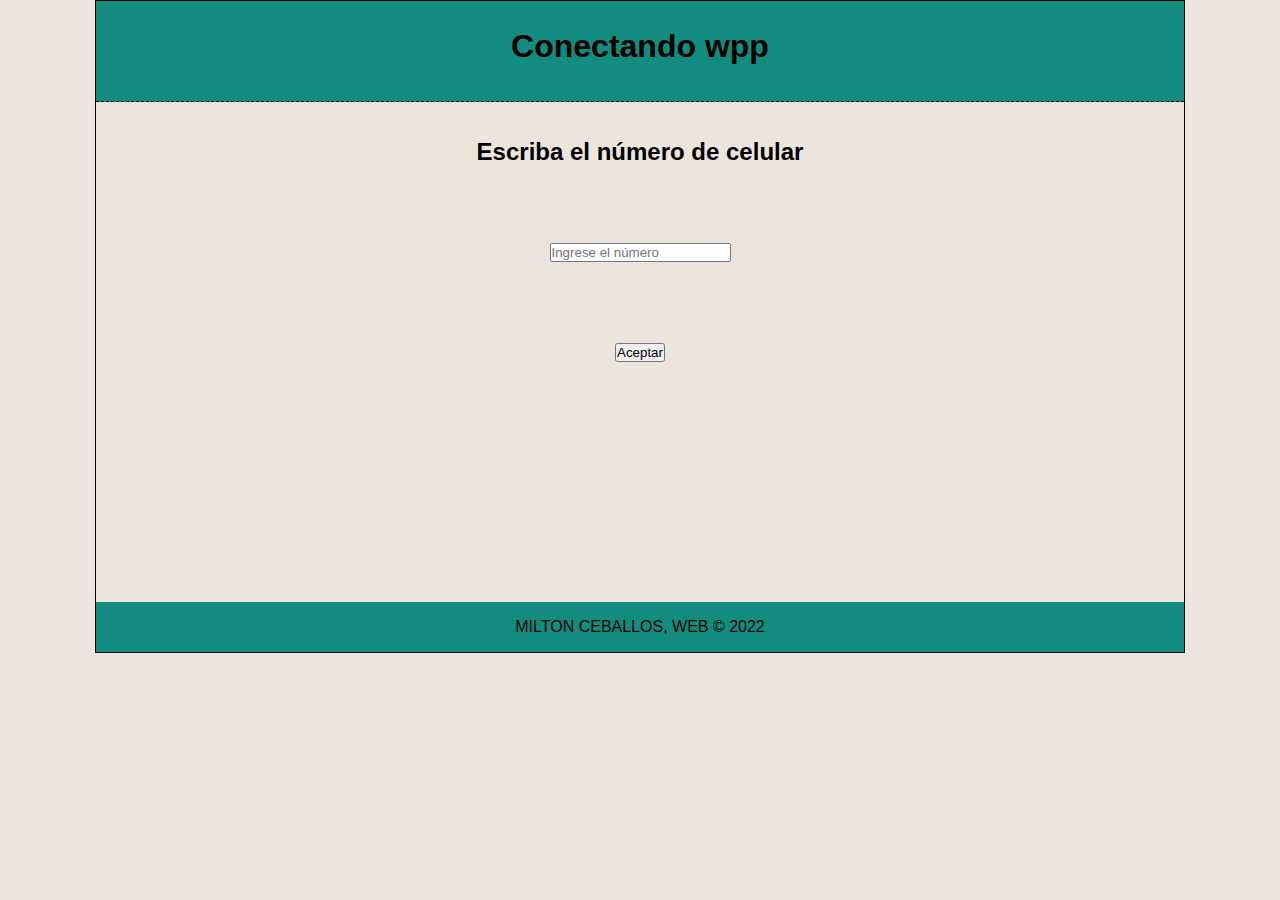
<file: index.html>
<!DOCTYPE html>
<html lang="en">
<head 	meta name="viewport" content="width=device-width, initial-scale=1.0"&amp;gt;>
    <meta charset="UTF-8">
    <meta http-equiv="X-UA-Compatible" content="IE=edge">
    <meta name="viewport" content="width=device-width, initial-scale=1.0">
    <title>Document</title>
    <link rel="stylesheet" href="css/styles.css">
</head>
<body>
    <!-- Se define la etiqueta que contiene la página -->
    <div id="container">
        <header>
            <h1>Conectando wpp</h1>
        </header>
    <aside>
        <div>
            <h2>Escriba el número de celular</h2>
            <p><input type="number" 
                placeholder="Ingrese el número" 
                id="id_number"
                maxlength="10" 
                oninput="if(this.value.length > this.maxLength) this.value = this.value.slice(0, this.maxLength); this.value = this.value.replace(/[^0-9.]/g, '').replace(/(\..*?)\..*/g, '$1').replace(/^0[^.]/, '0');"
                ></p>
            <p id="id_link"></p>
            <p><a id="id_link_app" href=""></a></p>
            <button onclick="myFunction()">Aceptar</button> 
        </div>
    </aside>



    <footer>
        MILTON CEBALLOS, WEB &copy; 2022
    </footer>
    

    <script>
        function myFunction(){
            var complemento = document.getElementById("id_number").value;
            if (complemento.toString().length == 10){
                document.getElementById("id_link").innerHTML = document.getElementById("id_number").value;            
                document.getElementById("id_link_app").innerHTML  = "Abrir en la aplicación"
                document.getElementById("id_link_app").href = "https://api.whatsapp.com/send?phone=+57" + complemento;
            }
        } 
    </script>

    </div>
</body>
</html>
</file>
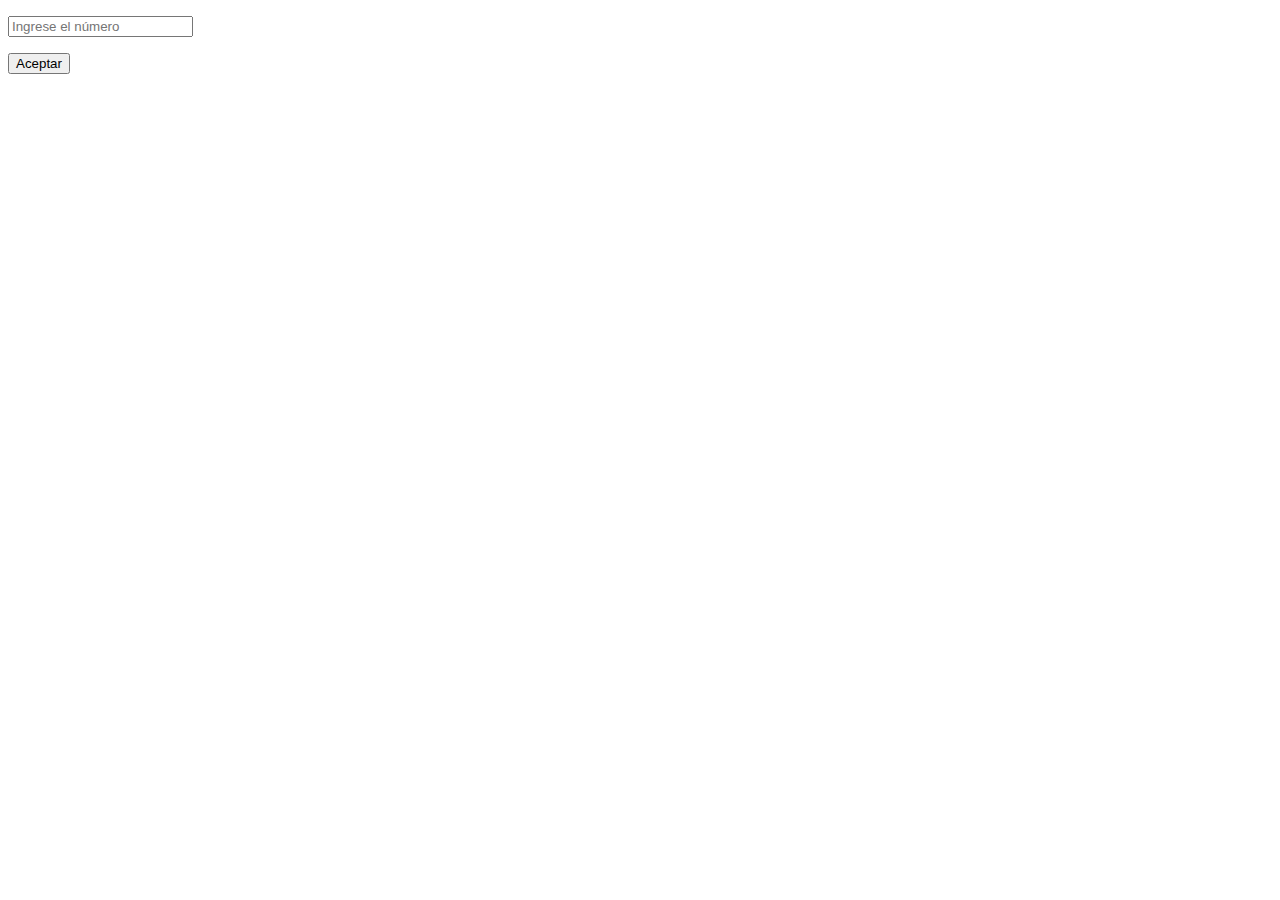
<file: borrador.html>
<!DOCTYPE html>
<html lang="en">
<head>
    <meta charset="UTF-8">
    <meta http-equiv="X-UA-Compatible" content="IE=edge">
    <meta name="viewport" content="width=device-width, initial-scale=1.0">
    <title>Document</title>
</head>
<body>
    <p><input type="number" placeholder="Ingrese el número" id="id_number"></p>
    <p id="id_link"></p>
    <p><a id="id_link_app" href=""></a></p>

    <button onclick="myFunction()">Aceptar</button> 
    
    <script> 
        function myFunction(){
            var complemento = document.getElementById("id_number").value;
            document.getElementById("id_link").innerHTML = document.getElementById("id_number").value;            
            document.getElementById("id_link_app").innerHTML  = "Abrir en la aplicación"
            document.getElementById("id_link_app").href = "https://api.whatsapp.com/send?phone=+57" + complemento;
        }
    </script>

</body>
</html>
</file>
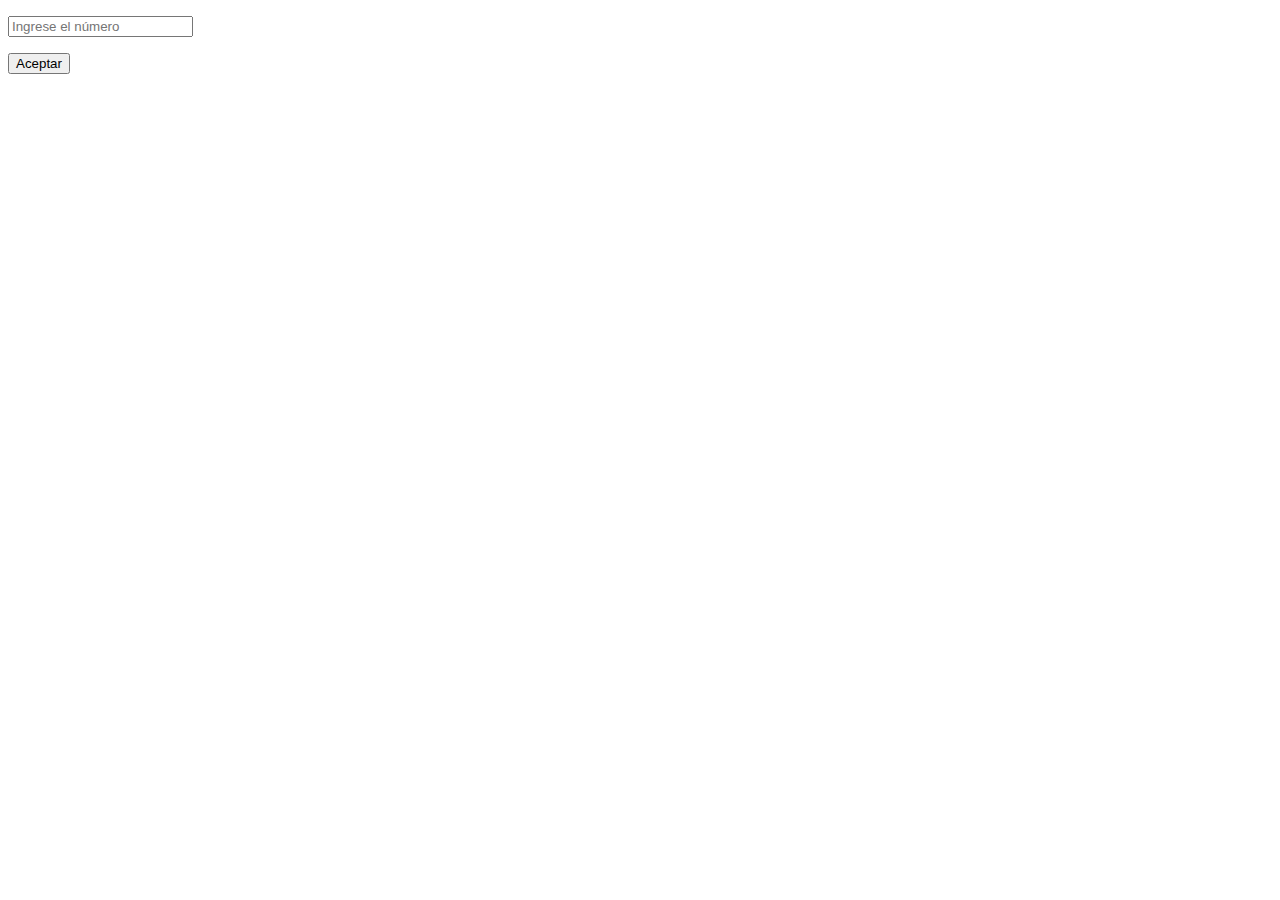
<file: main.html>
<!DOCTYPE html>
<html lang="en">
<head>
    <meta charset="UTF-8">
    <meta http-equiv="X-UA-Compatible" content="IE=edge">
    <meta name="viewport" content="width=device-width, initial-scale=1.0">
    <title>Document</title>
</head>
<body>
    <p><input type="number" placeholder="Ingrese el número" id="id_number"></p>
    <p id="id_link"></p>
    <p><a id="id_link_app" href=""></a></p>

    <button onclick="myFunction()">Aceptar</button> 
    <script> 
        function myFunction(){

            var complemento = document.getElementById("id_number").value;
            document.getElementById("id_link").innerHTML = document.getElementById("id_number").value;            
            document.getElementById("id_link_app").innerHTML  = "Abrir en la aplicación"
            document.getElementById("id_link_app").href = "https://api.whatsapp.com/send?phone=+57" + complemento;
        }
    </script>

</body>
</html>
</file>
<file: css/styles.css>
*{
    margin: 0px;
    padding: 0px;
}

body{
    background: #ECE5DD;
    /* background: lightgray; */
    /* Cambiamos el estilo de la fuente del texto */
    font-family: Arial, Helvetica, sans-serif;
}

#container{
    /* Aqui van las diferentes propiedades del CSS */

    /* El archo se lo puede definir en porcentaje o pixeles */
    width: 85%;
    /* Maximo tamaño */
    /* max-width: 1024px; */
    /* Define el margen */
    margin: 0px auto;
    /* define el borde */
    border: 1px solid black;
    background: DCF8C6;
}

header{
    background: #128C7E;
    /* background: rgb(7, 94, 84); */
    height: 100px;
    width: 100%;
    text-align: center;
    line-height: 90px;
    border-bottom: 1px dashed black;
}


aside{
    min-height: 500px;
    line-height: 100px;
    align-items: center;
    text-align: center;
}

footer{
    background: #128C7E;
    /* background: rgb(7, 94, 84); */
    color: black;
    text-align: center;
    height: 50px;
    line-height: 50px;
}
	
@media screen and (max-width: 400px){
    #contenedor{
        width: 90%;
    }
    #contenido{
        width: 60%;
    }
    #barra_lateral{
        width:30%;
    }
}
</file>
